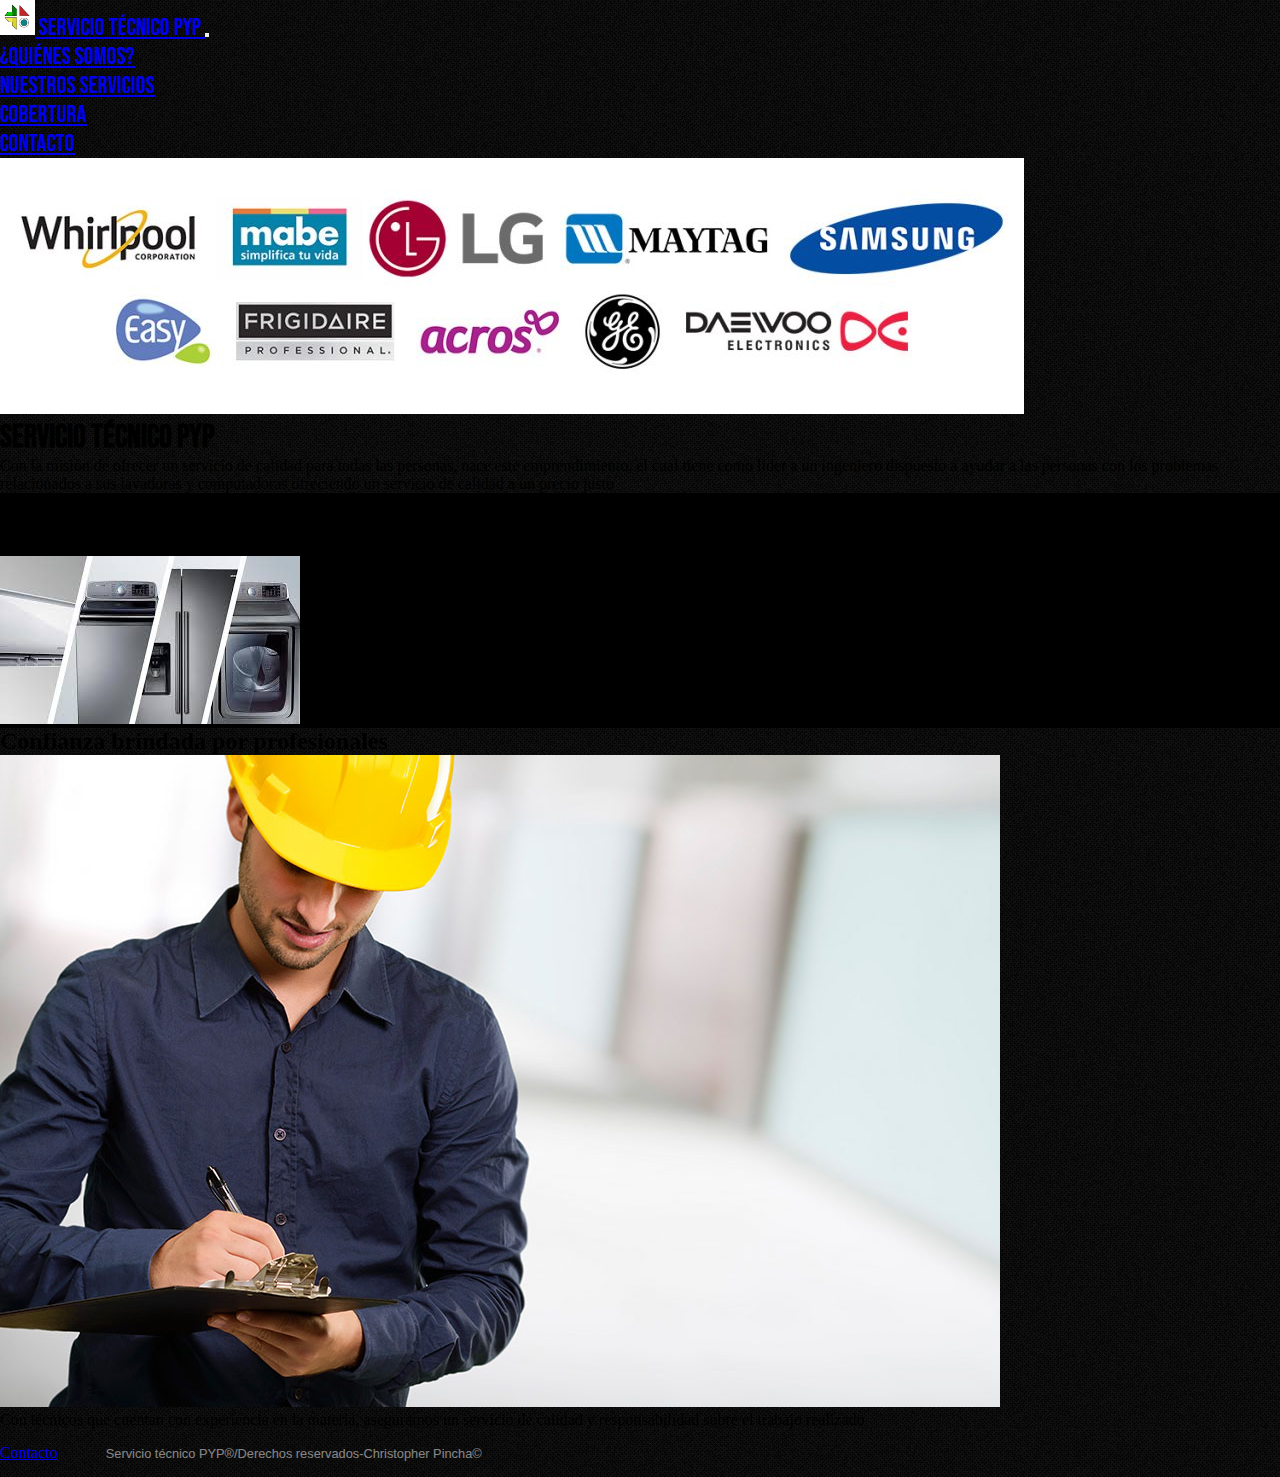
<file: index.html>
<!DOCTYPE html>
<html lang="en">
<head>
    <meta charset="UTF-8">
    <meta name="viewport" content="width=device-width, initial-scale=1.0">
    <meta name="description" content="Servicios a domicilio de reparacion de lavadoras con técnicos especializados, reparación y venta de computadoras laptop a los mejores precios y al alcance de todos">
    <meta name="keywords" content="servicio tecnico lavadora venta computadoras laptop ecuador quito domicilio barato garantia cerca">
    <title>Servicio técnico-Compania PYP</title>
    <!-- Boostrap -->
    <link href="https://cdn.jsdelivr.net/npm/bootstrap@5.3.1/dist/css/bootstrap.min.css" rel="stylesheet" integrity="sha384-4bw+/aepP/YC94hEpVNVgiZdgIC5+VKNBQNGCHeKRQN+PtmoHDEXuppvnDJzQIu9" crossorigin="anonymous">
    <!-- AOS-Animacion -->
    <link href="https://unpkg.com/aos@2.3.1/dist/aos.css" rel="stylesheet">
    <!--CSS-->
    <link rel="stylesheet" href="./css/styles.css">
</head>
<body>
    <header>
        <nav class="navbar navbar-expand-lg fixed-top fuenteLetra">
            <div class="container-fluid">
                <a class="navbar-brand text-white" href="#">
                    <img src="./htmlmedia/logo.png" alt="Logo" width="none" height="35" class="d-inline-block align-text-top rounded-circle">
                    Servicio Técnico PyP
                </a>
                <button class="navbar-toggler" type="button" data-bs-toggle="collapse" data-bs-target="#navbarNav" aria-controls="navbarNav" aria-expanded="false" aria-label="Toggle navigation">
                    <span class="navbar-toggler-icon"></span>
                </button>
                <div class="collapse navbar-collapse justify-content-end" id="navbarNav">
                  <ul class="navbar-nav">
                        <li class="nav-item ">
                            <a class="nav-link active text-white mx-4" aria-current="page" href="./pages/somos.html">¿Quiénes somos?</a>
                        </li>
                        <li class="nav-item">
                            <a class="nav-link active text-white mx-4" aria-current="page" href="./pages/servicio.html">Nuestros servicios</a>
                        </li>
                        <li class="nav-item">
                            <a class="nav-link active text-white mx-4" aria-current="page" href="./pages/cobertura.html">Cobertura</a>
                        </li>
                        <li class="nav-item">
                            <a class="nav-link active text-white mx-4" aria-current="page" href="./pages/contacto.html">Contacto</a>
                        </li>
                  </ul>
                </div>
              </div>
        </nav>
    </header>
    <main class="mt-5">
        <section class="container-fluid text-center"> <!-- inicio-->
            <div class="col-12">
                <img class="w-75" src="./htmlmedia/index0.jpg" alt="Marcas que reparamos, LG, Samsung, etc">
            </div>
            <div class="row"> 
                <h1 class="text-white presentacion pt-3">Servicio técnico PyP</h1>
            </div>
            <div class="row">
                <p class="text-white py-5 fs-5">Con la misión de ofrecer un servicio de calidad para todas las personas, nace este emprendimiento, el cual tiene como lider a un ingeniero dispuesto a ayudar a las personas con los problemas relacionados a sus lavadoras y computadoras ofreciendo un servicio de calidad a un precio justo</p>
            </div>
        </section>
        <section class="fondoNegro py-5" >
            <div data-aos="fade-right" data-aos-duration="1000">
                <div class="container-fluid text-white">
                    <div class="row pb-5 text-lg-start text-sm-start text-center">
                        <h2>Un servicio al alcance de todos</h2>
                    </div>
                    <div class="row container-fluid">
                        <div class="col-sm-6 col-lg-6 col-12">
                            <p class="text-lg-start text-sm-start text-center fs-4">
                                Con la finalidad de llegar a todos los rincones del país ofrecemos un servicio con tan solo una llamada o un mensaje, para asi mejorar la rapidez de atención asi como minimizar el tiempo de espera para el consumidor
                            </p>
                        </div>
                        <div class="col-sm-6 col-lg-6 col-12">
                            <img class="w-100 border rounded-1" src="./htmlmedia/index1.jpg" alt="">
                        </div>
                    </div>
                </div>
            </div>
        </section>
        <section class="py-5">
            <div data-aos="fade-left" data-aos-duration="1000">
                <div class="container-fluid text-white">
                    <div class="row pb-5 text-lg-end text-sm-end text-center">
                        <h2>Confianza brindada por profesionales</h2>
                    </div>
                    <div class="row container-fluid">
                        <div class="col-sm-6 col-lg-6 col-12">
                            <img class="w-100 border rounded-1" src="./htmlmedia/index2.jpg" alt="">
                        </div>
                        <div class="col-sm-6 col-lg-6 col-12">
                            <p class="fs-4 text-lg-end text-sm-end text-center">
                                Con técnicos que cuentan con experiencia en la materia, aseguramos un servicio de calidad y responsabilidad sobre el trabajo realizado
                            </p>
                        </div>
                    </div>
                </div>
            </div>
        </section>
    </main>

    <footer class="fondoFooter"> <!--Copyright-->
        <section>
            <ul class="nav">
                <li class="nav-item">
                  <a class="nav-link" href="./pages/contacto.html">Contacto</a>
                </li>
            </ul>
        </section>
        <section class="position-absolute end-0 pe-3 text-center align-middle">
            <div>
                <p>
                    Servicio técnico PYP®/Derechos reservados-Christopher Pincha©
                </p>
            </div>
        </section>
    </footer>
    <!-- Boostrap -->
    <script src="https://cdn.jsdelivr.net/npm/bootstrap@5.3.1/dist/js/bootstrap.bundle.min.js" integrity="sha384-HwwvtgBNo3bZJJLYd8oVXjrBZt8cqVSpeBNS5n7C8IVInixGAoxmnlMuBnhbgrkm" crossorigin="anonymous"></script>
    <!-- AOS Animaciones -->
    <script src="https://unpkg.com/aos@2.3.1/dist/aos.js"></script>
    <script>
        AOS.init();
    </script>
</body>
</html>
</file>
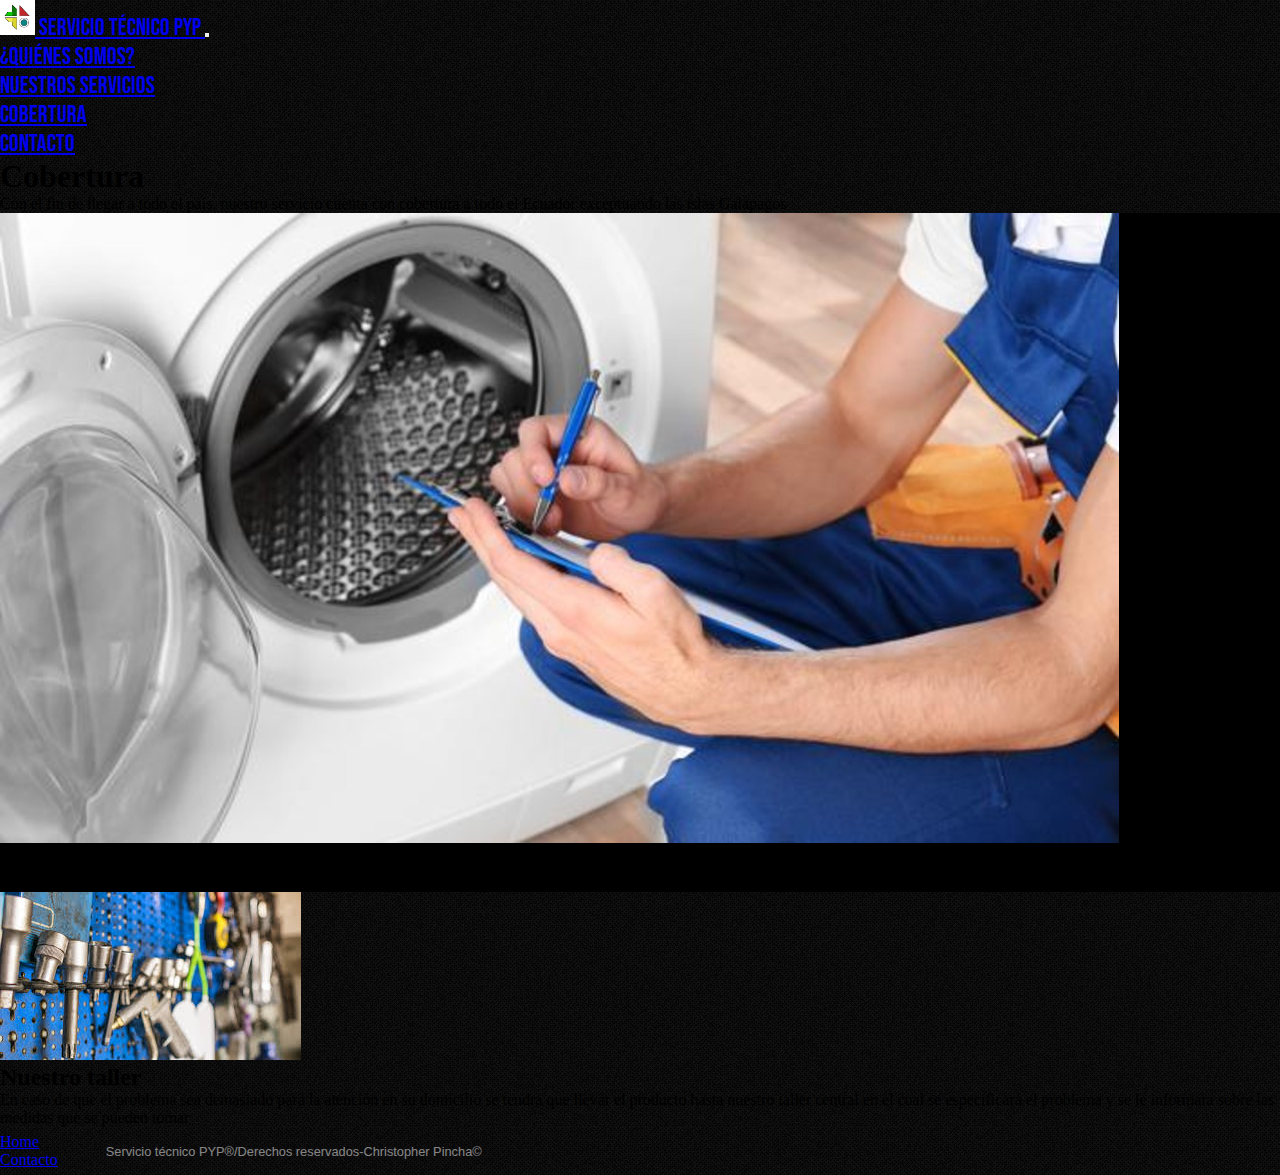
<file: pages/cobertura.html>
<!DOCTYPE html>
<html lang="en">
<head>
    <meta charset="UTF-8">
    <meta name="viewport" content="width=device-width, initial-scale=1.0">
    <meta name="description" content="Servicios a domicilio de reparacion de lavadoras con técnicos especializados, reparación y venta de computadoras laptop a los mejores precios y al alcance de todos">
    <meta name="keywords" content="servicio tecnico lavadora venta computadoras laptop ecuador quito domicilio barato garantia cerca">
    <title>Cobertura-Técnico PYP</title>
    <!-- Boostrap -->
    <link href="https://cdn.jsdelivr.net/npm/bootstrap@5.3.1/dist/css/bootstrap.min.css" rel="stylesheet" integrity="sha384-4bw+/aepP/YC94hEpVNVgiZdgIC5+VKNBQNGCHeKRQN+PtmoHDEXuppvnDJzQIu9" crossorigin="anonymous">
    <!--CSS-->
    <link rel="stylesheet" href="../css/styles.css">
</head>
<body>
    <header>
        <nav class="navbar navbar-expand-lg fixed-top fuenteLetra">
            <div class="container-fluid">
                <a class="navbar-brand text-white" href="../index.html">
                    <img src="../htmlmedia/logo.png" alt="Logo" width="none" height="35" class="d-inline-block align-text-top rounded-circle">
                    Servicio Técnico PyP
                </a>
                <button class="navbar-toggler" type="button" data-bs-toggle="collapse" data-bs-target="#navbarNav" aria-controls="navbarNav" aria-expanded="false" aria-label="Toggle navigation">
                    <span class="navbar-toggler-icon"></span>
                </button>
                <div class="collapse navbar-collapse justify-content-end" id="navbarNav">
                  <ul class="navbar-nav ">
                        <li class="nav-item ">
                            <a class="nav-link active text-white mx-4" aria-current="page" href="./somos.html">¿Quiénes somos?</a>
                        </li>
                        <li class="nav-item">
                            <a class="nav-link active text-white mx-4" aria-current="page" href="./servicio.html">Nuestros servicios</a>
                        </li>
                        <li class="nav-item">
                            <a class="nav-link active text-white mx-4" aria-current="page" href="#">Cobertura</a>
                        </li>
                        <li class="nav-item">
                            <a class="nav-link active text-white mx-4" aria-current="page" href="./contacto.html">Contacto</a>
                        </li>
                  </ul>
                </div>
              </div>
        </nav>
    </header>
    <main class="mt-5">
        <section class="text-white">
            <div class="container-fluid">
                <div class="row text-center pt-4">
                    <h1>Cobertura</h1>
                </div>
                <div class="row text-center mx-5">
                    <p class="border border-3">Con el fin de llegar a todo el país, nuestro servicio cuenta con cobertura a todo el Ecuador exceptuando las islas Galapagos</p>
                </div>
            </div>
            <div class="container-fluid">
                <div class="row fondoNegro px-5 py-5">
                    <div class="col-sm-6 col-lg-6 col-12 text-center">
                        <img class="rounded-circle w-75" src="../htmlmedia/domicilio.jpg" alt="Atencion a domicilio">
                    </div>
                    <div class="col-sm-6 col-lg-6 col-12 text-lg-end text-sm-end text-center">
                        <h2>Servicio a domicilio</h2>
                        <p>Para facilitar la mobilidad de los productos y servicios se ofrece un servicio a domicilio de parte de nuestra misma empresa para evitar problemas con entregas o repartidores </p>
                    </div>
                </div>
            </div>
        </section>
        <section class="text-white">
            <div class="container-fluid">
                <div class="row px-5 py-5">
                    <div class="col-sm-6 col-lg-6 col-12 text-center">
                        <img class="rounded-circle w-75" src="../htmlmedia/taller.jpg" alt="Foto de taller">
                    </div>
                    <div class="col-sm-6 col-lg-6 col-12 text-lg-end text-sm-end text-center">
                        <h2>Nuestro taller</h2>
                        <p>En caso de que el problema sea demasiado para la atención en su domicilio se tendra que llevar el producto hasta nuestro taller central en el cual se especificará el problema y se le informara sobre las medidas que se pueden tomar </p>
                    </div>
                </div>
            </div>
        </section>
    </main>
    <footer class="fondoFooter"> <!--Copyright-->
        <section>
            <ul class="nav">
                <li class="nav-item">
                  <a class="nav-link" href="../index.html">Home</a>
                </li>
                <li class="nav-item">
                  <a class="nav-link" href="./contacto.html">Contacto</a>
                </li>
            </ul>
        </section>
        <section class="position-absolute end-0 pe-3 text-center align-middle">
            <div class="">
                <p>
                    Servicio técnico PYP®/Derechos reservados-Christopher Pincha©
                </p>
            </div>
        </section>
    </footer>
    <script src="https://cdn.jsdelivr.net/npm/bootstrap@5.3.1/dist/js/bootstrap.bundle.min.js" integrity="sha384-HwwvtgBNo3bZJJLYd8oVXjrBZt8cqVSpeBNS5n7C8IVInixGAoxmnlMuBnhbgrkm" crossorigin="anonymous"></script>
</body>
</html>
</file>
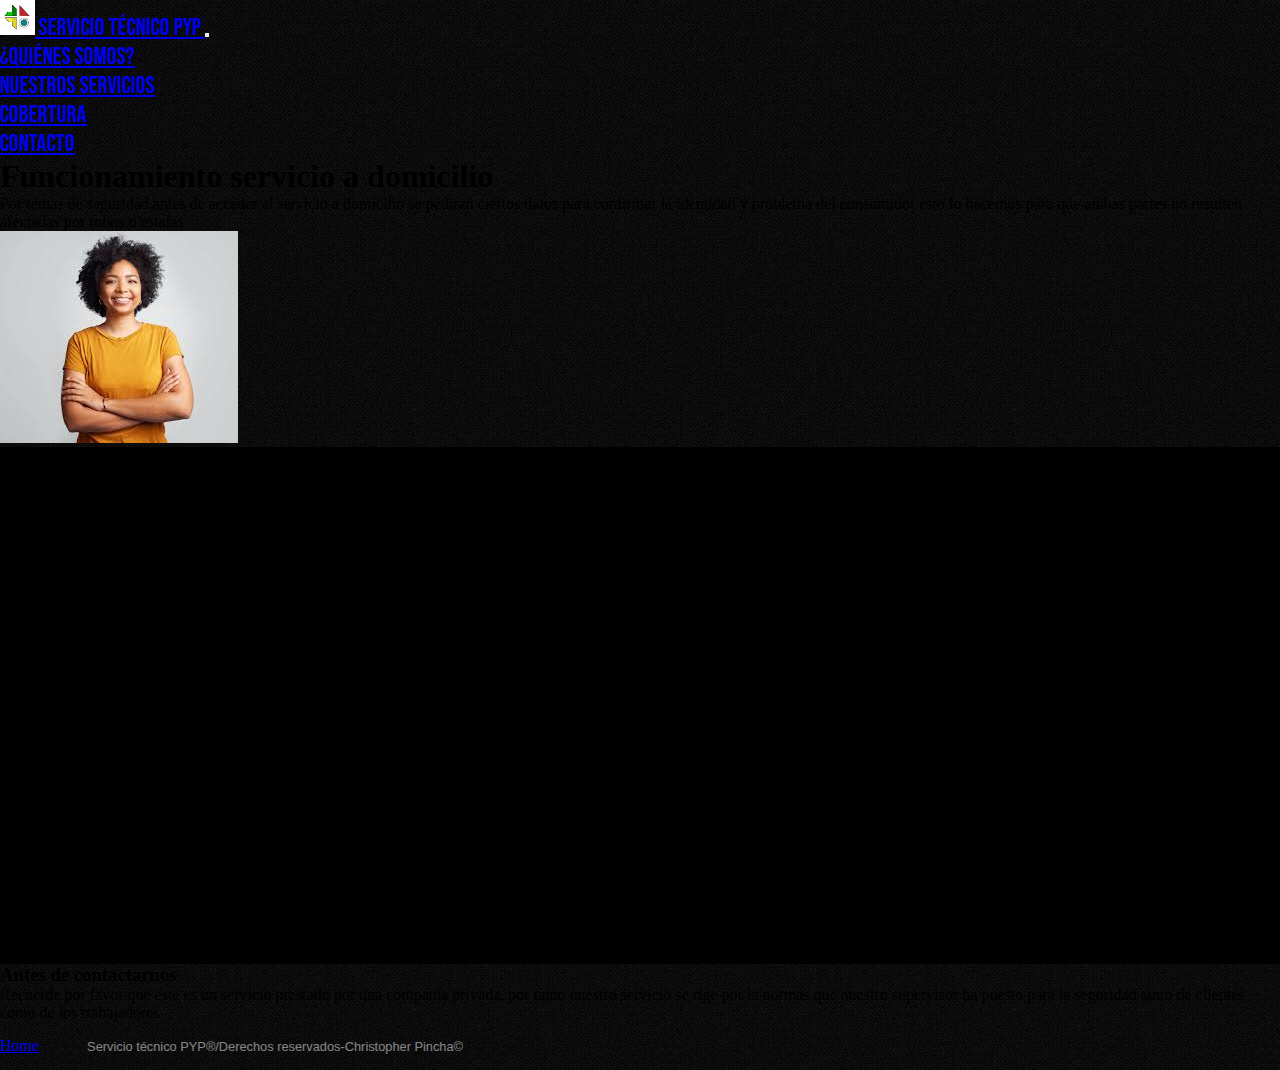
<file: pages/contacto.html>
<!DOCTYPE html>
<html lang="en">
<head>
    <meta charset="UTF-8">
    <meta name="viewport" content="width=device-width, initial-scale=1.0">
    <meta name="description" content="Servicios a domicilio de reparacion de lavadoras con técnicos especializados, reparación y venta de computadoras laptop a los mejores precios y al alcance de todos">
    <meta name="keywords" content="servicio tecnico lavadora venta computadoras laptop ecuador quito domicilio barato garantia cerca">
    <title>Contáctanos-Técnico PYP</title>
    <!-- Boostrap -->
    <link href="https://cdn.jsdelivr.net/npm/bootstrap@5.3.1/dist/css/bootstrap.min.css" rel="stylesheet" integrity="sha384-4bw+/aepP/YC94hEpVNVgiZdgIC5+VKNBQNGCHeKRQN+PtmoHDEXuppvnDJzQIu9" crossorigin="anonymous">
    <!--CSS-->
    <link rel="stylesheet" href="../css/styles.css">
</head>
<body>
    <header>
        <nav class="navbar navbar-expand-lg fixed-top fuenteLetra">
            <div class="container-fluid">
                <a class="navbar-brand text-white" href="../index.html">
                    <img src="../htmlmedia/logo.png" alt="Logo" width="none" height="35" class="d-inline-block align-text-top rounded-circle">
                    Servicio Técnico PyP
                </a>
                <button class="navbar-toggler" type="button" data-bs-toggle="collapse" data-bs-target="#navbarNav" aria-controls="navbarNav" aria-expanded="false" aria-label="Toggle navigation">
                    <span class="navbar-toggler-icon"></span>
                </button>
                <div class="collapse navbar-collapse justify-content-end" id="navbarNav">
                  <ul class="navbar-nav ">
                        <li class="nav-item ">
                            <a class="nav-link active text-white mx-4" aria-current="page" href="./somos.html">¿Quiénes somos?</a>
                        </li>
                        <li class="nav-item">
                            <a class="nav-link active text-white mx-4" aria-current="page" href="./servicio.html">Nuestros servicios</a>
                        </li>
                        <li class="nav-item">
                            <a class="nav-link active text-white mx-4" aria-current="page" href="./cobertura.html">Cobertura</a>
                        </li>
                        <li class="nav-item">
                            <a class="nav-link active text-white mx-4" aria-current="page" href="#">Contacto</a>
                        </li>
                  </ul>
                </div>
              </div>
        </nav>
    </header>
    <main class="mt-5"> 
        <section>
            <div class="container-fluid text-white">
                <div class="row pt-5">
                    <h1>Funcionamiento servicio a domicilio</h1>
                </div>
                <div class="row mb-3">
                    <div class="col-sm-6 col-lg-6 col-12">
                        <p class="pt-5 ps-3">Por temas de seguridad antes de acceder al servicio a domicilio se pediran ciertos datos para confirmar la identidad y problema del consumidor esto lo hacemos para que ambas partes no resulten afectadas por robos o estafas</p>
                    </div>
                    <div class="col-sm-6 col-lg-6 col-12 text-center">
                        <img class="rounded-circle" src="../htmlmedia/perfil1.jpg" alt="Foto de identificacion">
                    </div>
                </div>
            </div>
        </section>
        <section class="fondoNegro py-4">
            <div class="container-fluid text-white">
                <div class="row">
                    <h2>En caso de llevarlo al taller</h2>
                </div>
                <div class="row">
                    <div class="col-sm-6 col-lg-6 col-12">
                        <iframe src="https://www.google.com/maps/embed?pb=!1m18!1m12!1m3!1d55683.54368940922!2d-58.4730855129696!3d-34.58161013164553!2m3!1f0!2f0!3f0!3m2!1i1024!2i768!4f13.1!3m3!1m2!1s0x95bcb57a4147c5c7%3A0xfc930bf72fdf871f!2zSmFyZMOtbiBKYXBvbsOpcw!5e0!3m2!1ses!2sar!4v1691019092129!5m2!1ses!2sar" width="600" height="450" style="border:0;" allowfullscreen="" loading="lazy" referrerpolicy="no-referrer-when-downgrade"></iframe>
                    </div>
                    <div class="col-sm-6 col-lg-6 col-12 text-end">
                        <p>
                            En caso de llevar el electrodomestico al taller este no tendra un costo si se encuentra dentro de la capital pero si se encuentra fuera de esta se añadira un costo adicional por el retiro que se le informara dependiendo de la ubicación y la zona en la que se encuentre.
                        </p>
                    </div>
                </div>
            </div>
        </section>
        <section class="text-white">
            <div class="container-fluid text-center">
                <div class="row">
                    <h3>Antes de contactarnos</h3>
                </div>
                <div class="row mx-5">
                    <p class="border border-3">
                        Recuerde por favor que este es un servicio prestado por una compania privada, por tanto nuestro servicio se rige por la normas que nuestro supervisor ha puesto para la seguridad tanto de clientes como de los trabajadores
                    </p>
                </div>
            </div>
        </section>
    </main>
    <footer class="fondoFooter"> <!--Copyright-->
        <section>
            <ul class="nav">
                <li class="nav-item">
                  <a class="nav-link" href="../index.html">Home</a>
                </li>
            </ul>
        </section>
        <section class="position-absolute end-0 pe-3 text-center align-middle">
            <div class="">
                <p>
                    Servicio técnico PYP®/Derechos reservados-Christopher Pincha©
                </p>
            </div>
        </section>
    </footer>
    <script src="https://cdn.jsdelivr.net/npm/bootstrap@5.3.1/dist/js/bootstrap.bundle.min.js" integrity="sha384-HwwvtgBNo3bZJJLYd8oVXjrBZt8cqVSpeBNS5n7C8IVInixGAoxmnlMuBnhbgrkm" crossorigin="anonymous"></script>
</body>
</html>
</file>
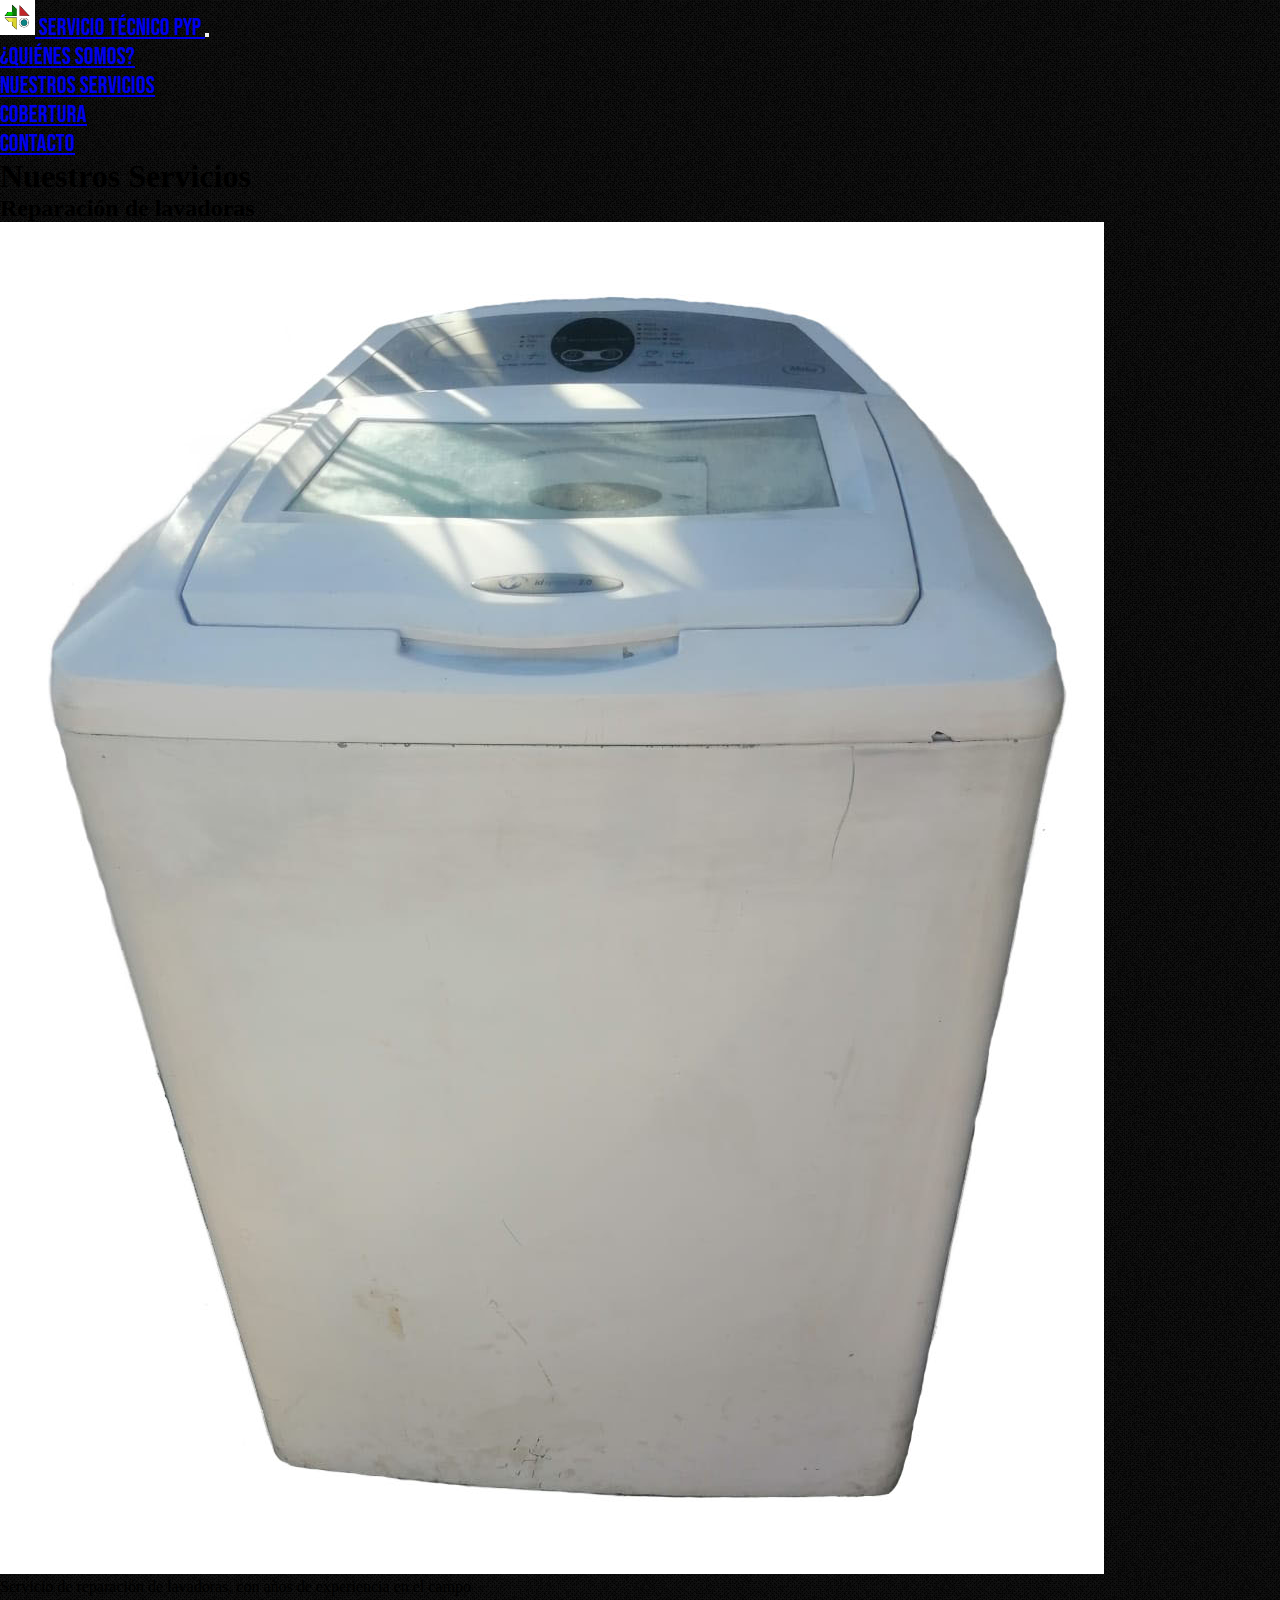
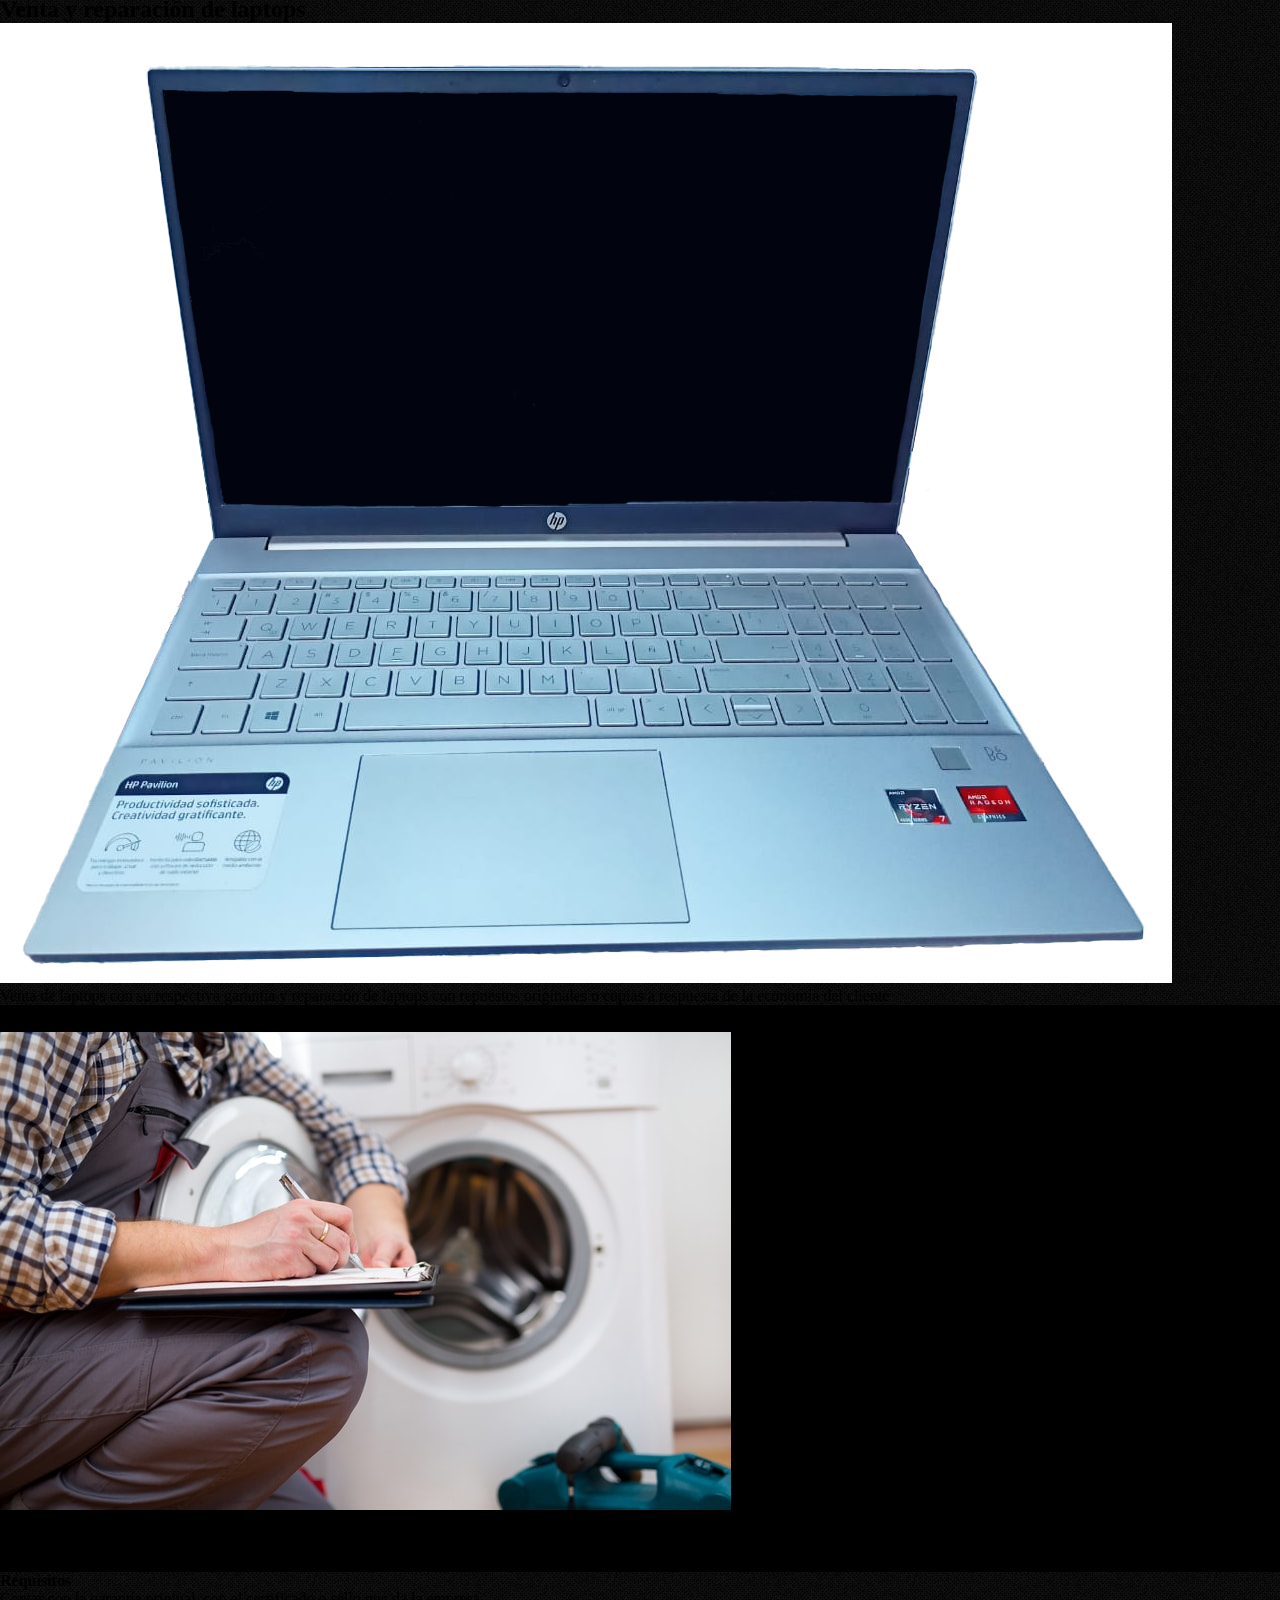
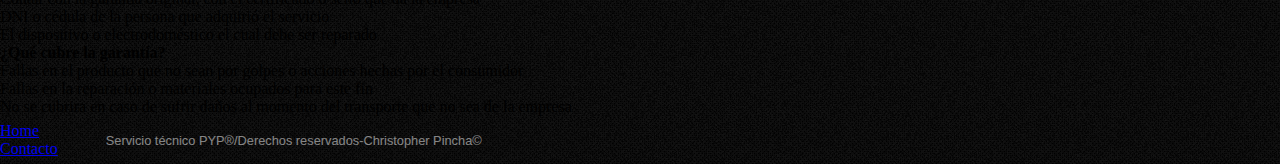
<file: pages/servicio.html>
<!DOCTYPE html>
<html lang="en">
<head>
    <meta charset="UTF-8">
    <meta name="viewport" content="width=device-width, initial-scale=1.0">
    <meta name="description" content="Servicios a domicilio de reparacion de lavadoras con técnicos especializados, reparación y venta de computadoras laptop a los mejores precios y al alcance de todos">
    <meta name="keywords" content="servicio tecnico lavadora venta computadoras laptop ecuador quito domicilio barato garantia cerca">
    <title>Servicios-Técnico PYP</title>
    <!-- Boostrap -->
    <link href="https://cdn.jsdelivr.net/npm/bootstrap@5.3.1/dist/css/bootstrap.min.css" rel="stylesheet" integrity="sha384-4bw+/aepP/YC94hEpVNVgiZdgIC5+VKNBQNGCHeKRQN+PtmoHDEXuppvnDJzQIu9" crossorigin="anonymous">
    <!--CSS-->
    <link rel="stylesheet" href="../css/styles.css">
</head>
<body>
    <header> 
        <nav class="navbar navbar-expand-lg fixed-top fuenteLetra">
            <div class="container-fluid">
                <a class="navbar-brand text-white" href="../index.html">
                    <img src="../htmlmedia/logo.png" alt="Logo" width="none" height="35" class="d-inline-block align-text-top rounded-circle">
                    Servicio Técnico PyP
                </a>
                <button class="navbar-toggler" type="button" data-bs-toggle="collapse" data-bs-target="#navbarNav" aria-controls="navbarNav" aria-expanded="false" aria-label="Toggle navigation">
                    <span class="navbar-toggler-icon"></span>
                </button>
                <div class="collapse navbar-collapse justify-content-end" id="navbarNav">
                  <ul class="navbar-nav ">
                        <li class="nav-item ">
                            <a class="nav-link active text-white mx-4" aria-current="page" href="./somos.html">¿Quiénes somos?</a>
                        </li>
                        <li class="nav-item">
                            <a class="nav-link active text-white mx-4" aria-current="page" href="#">Nuestros servicios</a>
                        </li>
                        <li class="nav-item">
                            <a class="nav-link active text-white mx-4" aria-current="page" href="./cobertura.html">Cobertura</a>
                        </li>
                        <li class="nav-item">
                            <a class="nav-link active text-white mx-4" aria-current="page" href="./contacto.html">Contacto</a>
                        </li>
                  </ul>
                </div>
              </div>
        </nav>
    </header>
    <main class="mt-5">
        <section class="text-white pt-5">
            <div class="ps-3 text-center pb-4">
                <h1>Nuestros Servicios</h1>
            </div>
            <div class="container-fluid text-center">
                <div class="row">
                    <div class="col-sm-6 col-lg-6 col-12">
                        <div>
                            <h2>Reparación de lavadoras</h2>
                        </div>
                        <div>
                            <img class="w-50 border rounded-1" src="../htmlmedia/lavadora.jpg" alt="Lavadora en reparacion">
                        </div>
                        <div>
                            <p class="fs-4">Servicio de reparación de lavadoras, con años de experiencia en el campo</p>
                        </div>
                    </div>
                    <div class="col-sm-6 col-lg-6 col-12">
                            <div>
                                <h2>Venta y reparación de laptops</h2>
                            </div>
                            <div>
                                <img class="w-75 border rounded-1" src="../htmlmedia/laptop.png" alt="Laptop en venta">
                            </div>
                            <div>
                                <p class="fs-4">Venta de laptops con su respectiva garantia y reparación de laptops con repuestos originales o copias a respuesta de la economía del cliente</p>
                            </div>
                    </div>
               </div>
            </div>
        </section>
        <section class="text-white text-center fondoNegro">
            <div class="container-fluid">
                <div class="row py-4">
                    <h2 class="fs-1">Garantías</h2>
                </div>
                <div>
                    <img class="w-50 border rounded-1" src="../htmlmedia/garantiaImagen.jpg" alt="">
                </div>
                <div class="row py-4">
                    <h3 class="fs-3">¿Comó funcionan?</h3>
                </div>
                <div class="row py-4 px-5">
                    <p class="fs-4 fst-italic">Para asegurar la confianza de los clientes se propone un servicio de garantía que ayuda a que si el consumidor tiene problemas con alguno de nuestros servicios este pueda acceder a una atención de calidad mediante el cumplimiento de ciertos requitsitos</p>
                </div>
            </div>
        </section>
        <section class="text-white">    
            <div class="container-fluid">
                <div class="row py-4 px-3">
                    <div class="col-sm-6 col-lg-6 col-12">
                        <div class="pb-4">
                            <h4>Requisitos</h4>
                        </div>
                        <div>
                            <ul class="fs-5">
                                <li>Contar con la garantía original, con el certificado o sello que da la empresa</li>
                                <li>DNI o cédula de la persona que adquirió el servicio</li>
                                <li>El dispositivo o electrodoméstico el cual debe ser reparado</li>
                            </ul>
                        </div>
                    </div>
                    <div class="col-sm-6 col-lg-6 col-12 pb-4">
                        <div class="pb-4">
                            <h4>¿Qué cubre la garantía?</h4>
                        </div>
                        <div>
                            <ul class="fs-5">
                                <li>Fallas en el producto que no sean por golpes o acciones hechas por el consumidor</li>
                                <li>Fallas en la reparación o materiales ocupados para este fin</li>
                                <li>No se cubrira en caso de sufrir daños al momento del transporte que no sea de la empresa</li>
                            </ul> 
                        </div>
                    </div>
                </div>
            </div>
        </section>
    </main>
    <footer class="fondoFooter"> <!--Copyright-->
        <section>
            <ul class="nav">
                <li class="nav-item">
                  <a class="nav-link" href="../index.html">Home</a>
                </li>
                <li class="nav-item">
                  <a class="nav-link" href="./contacto.html">Contacto</a>
                </li>
            </ul>
        </section>
        <section class="position-absolute end-0 pe-3 text-center align-middle">
            <div class="">
                <p>
                    Servicio técnico PYP®/Derechos reservados-Christopher Pincha©
                </p>
            </div>
        </section>
    </footer>
    <script src="https://cdn.jsdelivr.net/npm/bootstrap@5.3.1/dist/js/bootstrap.bundle.min.js" integrity="sha384-HwwvtgBNo3bZJJLYd8oVXjrBZt8cqVSpeBNS5n7C8IVInixGAoxmnlMuBnhbgrkm" crossorigin="anonymous"></script>
</body>
</html>
</file>
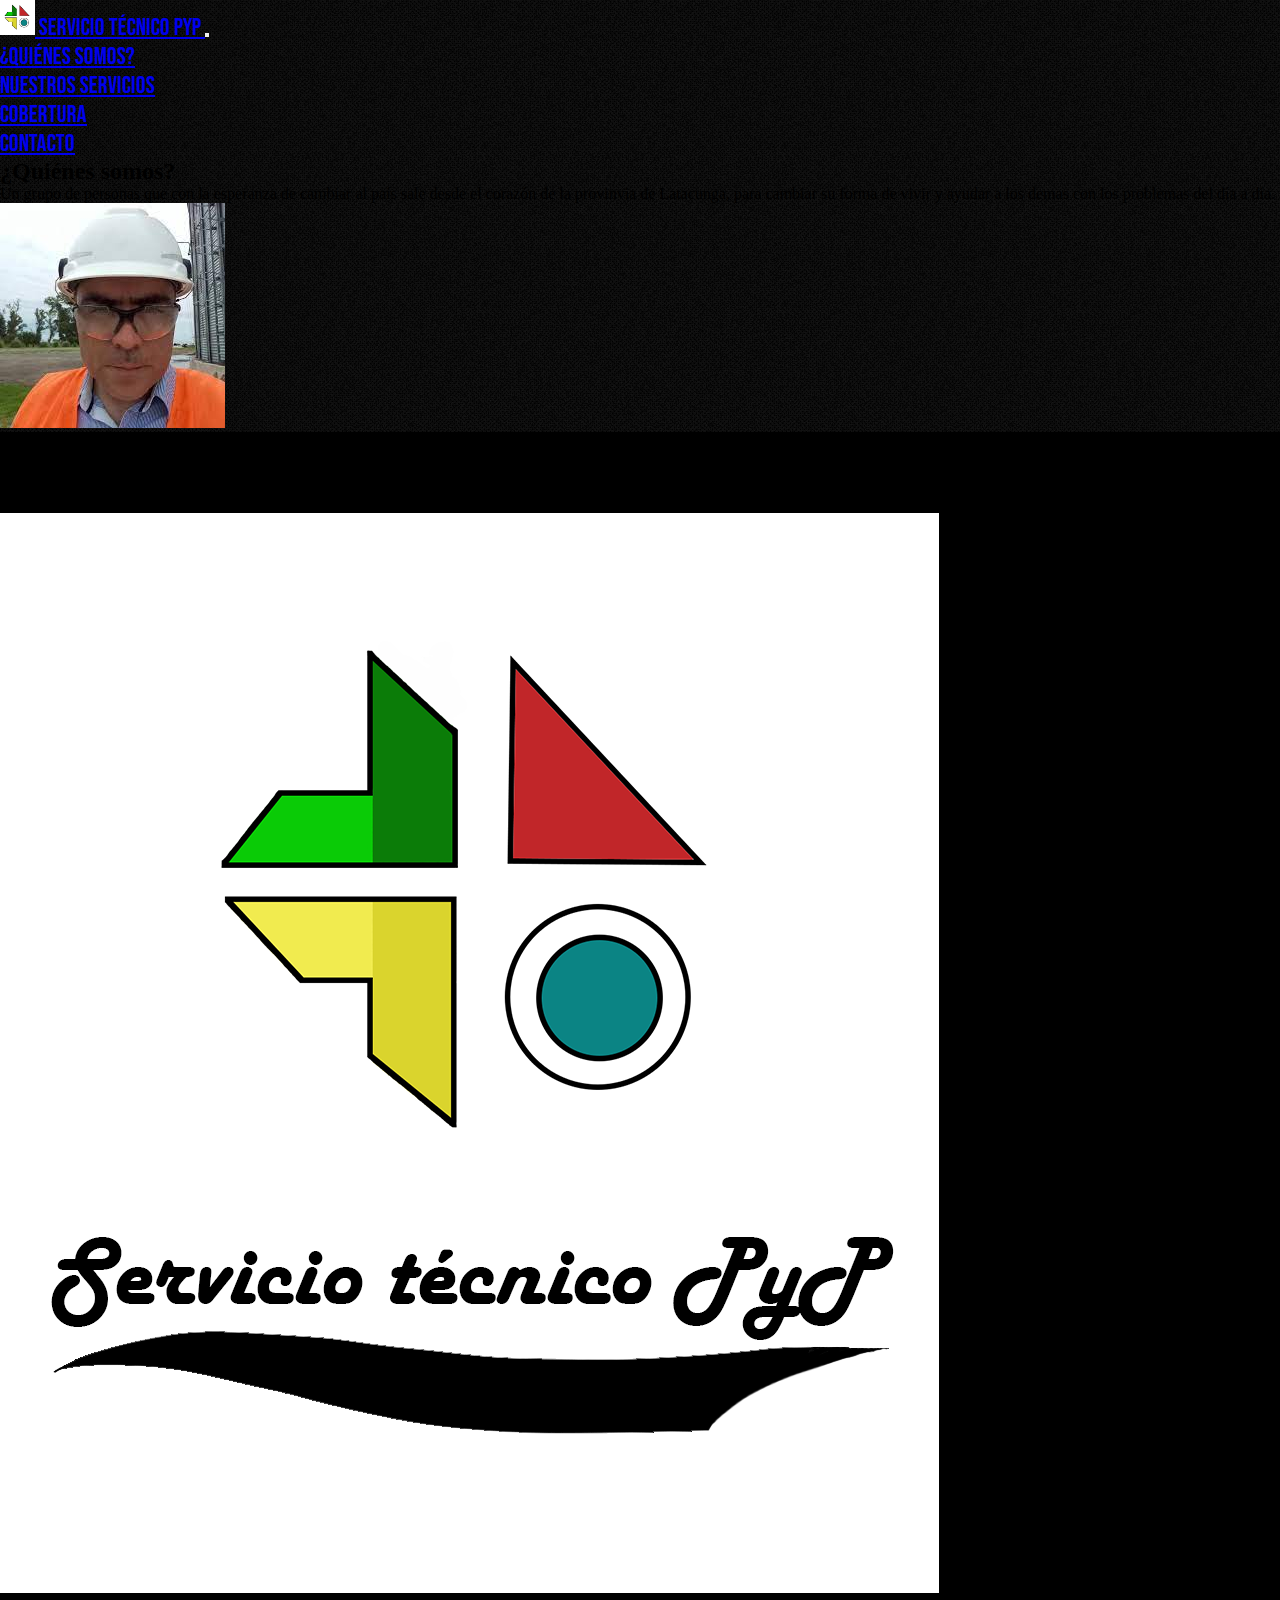
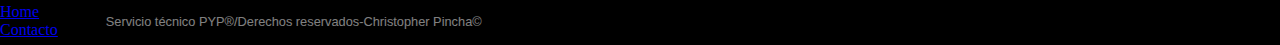
<file: pages/somos.html>
<!DOCTYPE html>
<html lang="en">
<head>
    <meta charset="UTF-8">
    <meta name="viewport" content="width=device-width, initial-scale=1.0">
    <meta name="description" content="Servicios a domicilio de reparacion de lavadoras con técnicos especializados, reparación y venta de computadoras laptop a los mejores precios y al alcance de todos">
    <meta name="keywords" content="servicio tecnico lavadora venta computadoras laptop ecuador quito domicilio barato garantia cerca">
    <title>Información-Técnico PYP</title>
    <!-- Boostrap -->
    <link href="https://cdn.jsdelivr.net/npm/bootstrap@5.3.1/dist/css/bootstrap.min.css" rel="stylesheet" integrity="sha384-4bw+/aepP/YC94hEpVNVgiZdgIC5+VKNBQNGCHeKRQN+PtmoHDEXuppvnDJzQIu9" crossorigin="anonymous">
    <!--CSS-->
    <link rel="stylesheet" href="../css/styles.css">
</head>
<body>
    <header>
        <nav class="navbar navbar-expand-lg fixed-top fuenteLetra"> <!--Hacer que la barra se queda fija-->
            <div class="container-fluid">
                <a class="navbar-brand text-white" href="../index.html">
                    <img src="../htmlmedia/logo.png" alt="Logo" width="none" height="35" class="d-inline-block align-text-top rounded-circle">
                    Servicio Técnico PyP
                </a>
                <button class="navbar-toggler" type="button" data-bs-toggle="collapse" data-bs-target="#navbarNav" aria-controls="navbarNav" aria-expanded="false" aria-label="Toggle navigation">
                    <span class="navbar-toggler-icon"></span>
                </button>
                <div class="collapse navbar-collapse justify-content-end" id="navbarNav">
                  <ul class="navbar-nav ">
                        <li class="nav-item ">
                            <a class="nav-link active text-white mx-4" aria-current="page" href="#">¿Quiénes somos?</a>
                        </li>
                        <li class="nav-item">
                            <a class="nav-link active text-white mx-4" aria-current="page" href="./servicio.html">Nuestros servicios</a>
                        </li>
                        <li class="nav-item">
                            <a class="nav-link active text-white mx-4" aria-current="page" href="./cobertura.html">Cobertura</a>
                        </li>
                        <li class="nav-item">
                            <a class="nav-link active text-white mx-4" aria-current="page" href="./contacto.html">Contacto</a>
                        </li>
                  </ul>
                </div>
              </div>
        </nav>
    </header>
    <main class="mt-5">
        <!-- Boostrap -->
        <section class="pt-4">
            <div class="container-fluid text-white">
                <div class="row">
                    <div>
                        <h2 class="fs-1">¿Quiénes somos?</h2>
                    </div>
                </div>
                <div class="row">
                    <div class="col-12 col-sm-6 col-lg-8">
                        <p class="fs-4 text-lg-start text-sm-start text-center">
                            Un grupo de personas que con la esperanza de cambiar al país sale desde el corazón de la provinvia de Latacunga, para cambiar su forma de vivir y ayudar a los demas con los problemas del día a día.
                        </p>
                    </div>
                    <div class="col-12 col-sm-6 col-lg-4 pb-5 text-center">
                        <img src="../htmlmedia/ingeniero.jpg" alt="Ingeniero">
                    </div>
                </div>
            </div>
        </section>
        <section>
            <div class="container-fluid text-white fondoNegro">
                <div class="row">
                    <div>
                        <h2 class="fs-1">Trayectoria</h2>
                    </div>
                </div>
                <div class="row">
                    <div class="col-12 col-sm-6 col-lg-8">
                        <p class="fs-4 text-lg-start text-sm-start text-center">
                            Desde los comienzos del año 2003 se ha venido sirviendo en la reparación de lavadoras y recientemente se ha puesto en marcha el proyecto de vender laptops de acuerdo a la economía de los ciudadanos que atraviesan una crisis, con experiencia en el campo de reparación y conocimiento en muchos tipos de marca, se ha vuelto una experiencia fundamental para marcar una diferencia en la rapidez de soluciones de problemas
                        </p>
                    </div>
                    <div class="col-12 col-sm-6 col-lg-4 text-center mb-3">
                        <img class="w-100 border rounded-1" src="../htmlmedia/slogan.png" alt="Logotipo de la empresa">
                    </div>
                </div>
            </div>
        </section>
    </main>
    <footer class="fondoNegro"> <!--Copyright-->
        <section>
            <ul class="nav">
                <li class="nav-item">
                  <a class="nav-link" href="../index.html">Home</a>
                </li>
                <li class="nav-item">
                  <a class="nav-link" href="./contacto.html">Contacto</a>
                </li>
            </ul>
        </section>
        <section class="position-absolute end-0 pe-3 text-center align-middle">
            <div class="">
                <p>
                    Servicio técnico PYP®/Derechos reservados-Christopher Pincha©
                </p>
            </div>
        </section>
    </footer>
    <script src="https://cdn.jsdelivr.net/npm/bootstrap@5.3.1/dist/js/bootstrap.bundle.min.js" integrity="sha384-HwwvtgBNo3bZJJLYd8oVXjrBZt8cqVSpeBNS5n7C8IVInixGAoxmnlMuBnhbgrkm" crossorigin="anonymous"></script>
</body>
</html>
</file>
<file: css/styles.css>
@import url("https://fonts.googleapis.com/css2?family=Lato:ital@1&display=swap");
@import url("https://fonts.googleapis.com/css2?family=Bebas+Neue&family=Lato:ital@1&display=swap");
* {
  margin: 0;
  padding: 0;
  box-sizing: border-box;
}

.fondoNegro {
  background-color: #000;
}

main {
  background-image: url(../cssmedia/fondonegro3.jpg);
}

.fondoFooter {
  background-image: url(../cssmedia/fondonegro3.jpg);
}

.fuenteLetra { /*Header barra de navegacion*/
  font-family: "Bebas Neue", sans-serif;
  font-size: 1.5rem;
  background-image: url(../cssmedia/fondonegro3.jpg);
}

.presentacion {
  font-family: "Bebas Neue", sans-serif;
}

footer {
  /*border: 0.1rem solid white;*/
  height: 3rem;
  display: flex;
  flex-direction: row;
  align-items: center;
}
footer p {
  color: white;
  text-align: none;
  font-family: Arial, Helvetica, sans-serif;
  font-size: 0.8rem;
  padding-left: 3rem;
  opacity: 0.5;
}

/*# sourceMappingURL=styles.css.map */
</file>
